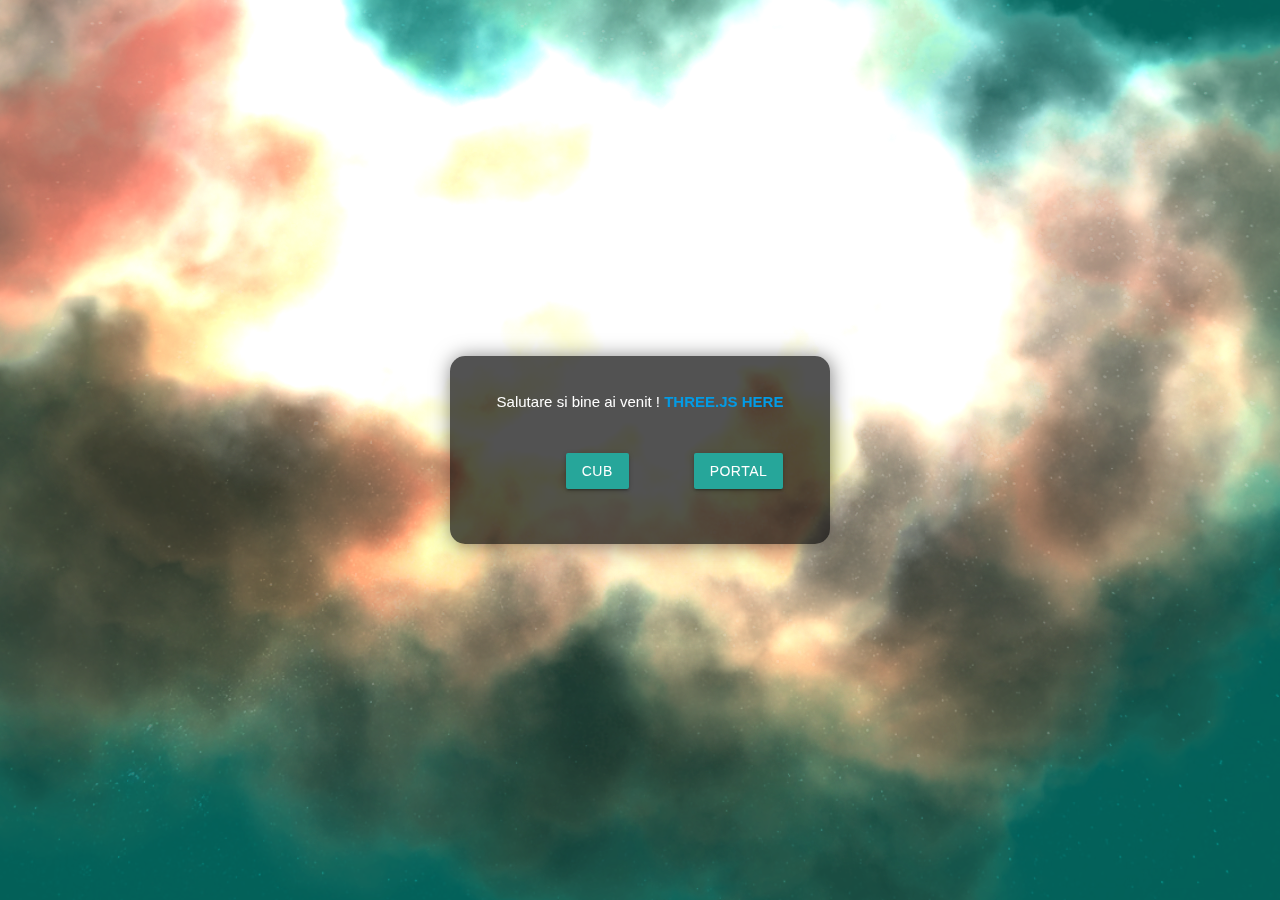
<file: Grafica pe calculator/index.html>
<!DOCTYPE html>
<html lang="en">
<head>
    <meta charset="UTF-8">
    <meta name="viewport" content="width=device-width, initial-scale=1.0">
    <link rel="stylesheet" href="css/main.css">
    <link rel="stylesheet" href="https://cdnjs.cloudflare.com/ajax/libs/materialize/1.0.0/css/materialize.min.css">
    <script src="https://cdnjs.cloudflare.com/ajax/libs/materialize/1.0.0/js/materialize.min.js"></script>
    <title>Grafica pe calculator</title>
</head>
<body>
    <div class="login-div">
      
        <div class="row">
          <div class="col s12">Salutare si bine ai venit ! <a href="#"><b>THREE.JS HERE</b></a></div>
        </div>
        <div class="row"></div>
        <div class="row">
          <div class="col s6 right-align"><a href="project1/project1.html" class="waves-effect waves-light btn">Cub</a></div>
          <div class="col s6 right-align"><a href="project2/project2.html"class="waves-effect waves-light btn">Portal</a></div>
        </div>
      </div>

    <script src="three.js"></script>
    <script src="postprocessing.min.js"></script>
    

    <script>


        let scene,camera, cloudParticles = [],composer;
        function init(){
            //creare scena 
            scene = new THREE.Scene();

            //Perspectiv Camera
            camera = new THREE.PerspectiveCamera(60,window.innerWidth / window.innerHeight, 1, 1000);
            
            camera.position.z = 1;
            camera.rotation.x = 1.16;
            camera.rotation.y = -0.12;
            camera.rotation.z = 0.27;
               
            //Lumina de ambient
            let ambient = new THREE.AmbientLight(0x555555);
            scene.add(ambient);

            let directionalLight = new THREE.DirectionalLight(0xff8c19);
            directionalLight.position.set(0, 0, 1);
            scene.add(directionalLight);

            let orangeLight = new THREE.PointLight(0xcc6600,50,450,1.7);
            orangeLight.position.set(200,300,100);
            scene.add(orangeLight);


            let redLight = new THREE.PointLight(0xd8547e,50,450,1.7);
            redLight.position.set(100,300,100);
            scene.add(redLight);

            let blueLight = new THREE.PointLight(0x3677ac,50,450,1.7); //distanta,degradare,corectarea
            blueLight.position.set(300,300,200);
            scene.add(blueLight);


            renderer = new THREE.WebGLRenderer();
            renderer.setSize(window.innerWidth,window.innerHeight);
            scene.fog = new THREE.FogExp2(0x03544e,0.0010); // ceata verde
            renderer.setClearColor(scene.fog.color);
            document.body.appendChild(renderer.domElement);

          
            let loader = new THREE.TextureLoader();
            //incarcam textura
                loader.load("smoke-1.png", function(texture){   


                    //Am creat efectul de nor pe o gmetrie plana
                    cloudGeo = new THREE.PlaneBufferGeometry(500,500);
                    cloudMaterial = new THREE.MeshLambertMaterial({
                         map:texture,
                    transparent: true
                    });
                    
                    
                    //ai fac "loop" la acest efect de 50 de ori

                    for(let p=0; p<50; p++) {

                    let cloud = new THREE.Mesh(cloudGeo, cloudMaterial);
                    cloud.position.set(
                        Math.random()*800 -400,
                        500,
                        Math.random()*500-500
                    );

                    cloud.rotation.x = 1.16;
                    cloud.rotation.y = -0.12;
                    cloud.rotation.z = Math.random()*2*Math.PI;
                    cloud.material.opacity = 0.55;
                    cloudParticles.push(cloud);


                    scene.add(cloud);
}
                    
                });

                loader.load("stars.jpg", function(texture){
                

                //Ultima imagine 
                const textureEffect = new POSTPROCESSING.TextureEffect({
                blendFunction: POSTPROCESSING.BlendFunction.COLOR_DODGE,
                texture: texture
                });
                textureEffect.blendMode.opacity.value = 0.2;

                //Creez hdr processing

                const bloomEffect = new POSTPROCESSING.BloomEffect({
                blendFunction: POSTPROCESSING.BlendFunction.COLOR_DODGE,
                kernelSize: POSTPROCESSING.KernelSize.SMALL,
                useLuminanceFilter: true,
                luminanceThreshold: 0.3,
                luminanceSmoothing: 0.75
            });
                bloomEffect.blendMode.opacity.value = 1.5;


                let effectPass = new POSTPROCESSING.EffectPass(
                    camera,
                    bloomEffect,
                    textureEffect
                );

                effectPass.renderToScreen = true;

                composer = new POSTPROCESSING.EffectComposer(renderer);
                composer.addPass(new POSTPROCESSING.RenderPass(scene,camera));
                composer.addPass(effectPass);

            render();
        });
    }



        function onWindowResize() {
        camera.aspect = window.innerWidth / window.innerHeight;
        camera.updateProjectionMatrix();
        renderer.setSize(window.innerWidth, window.innerHeight);
      }


        function render(){
            
            cloudParticles.forEach(p => {
                p.rotation.z -=0.001;
             });

            composer.render(0.1);
            requestAnimationFrame(render);

        }

        init();




    </script>


    
</body>
</html>
</file>
<file: Grafica pe calculator/css/main.css>
body {
    width: 100vw;
    height: 100vh;
    margin: 0;
    background: black;
    overflow: hidden;
    display: flex;
    justify-content: center;
    align-items: center;
  }
  canvas {
    position: absolute;
    top:0;
    left:0;
    z-index:-99;
  }
  .login-div {
    max-width: 430px;
    padding: 35px;
    border-radius: 15px;
    color:white;
    background: rgba(8,8,8,0.7);
    box-shadow: 1px 1px 20px rgba(0, 0, 0, 0.5);
  }
</file>
